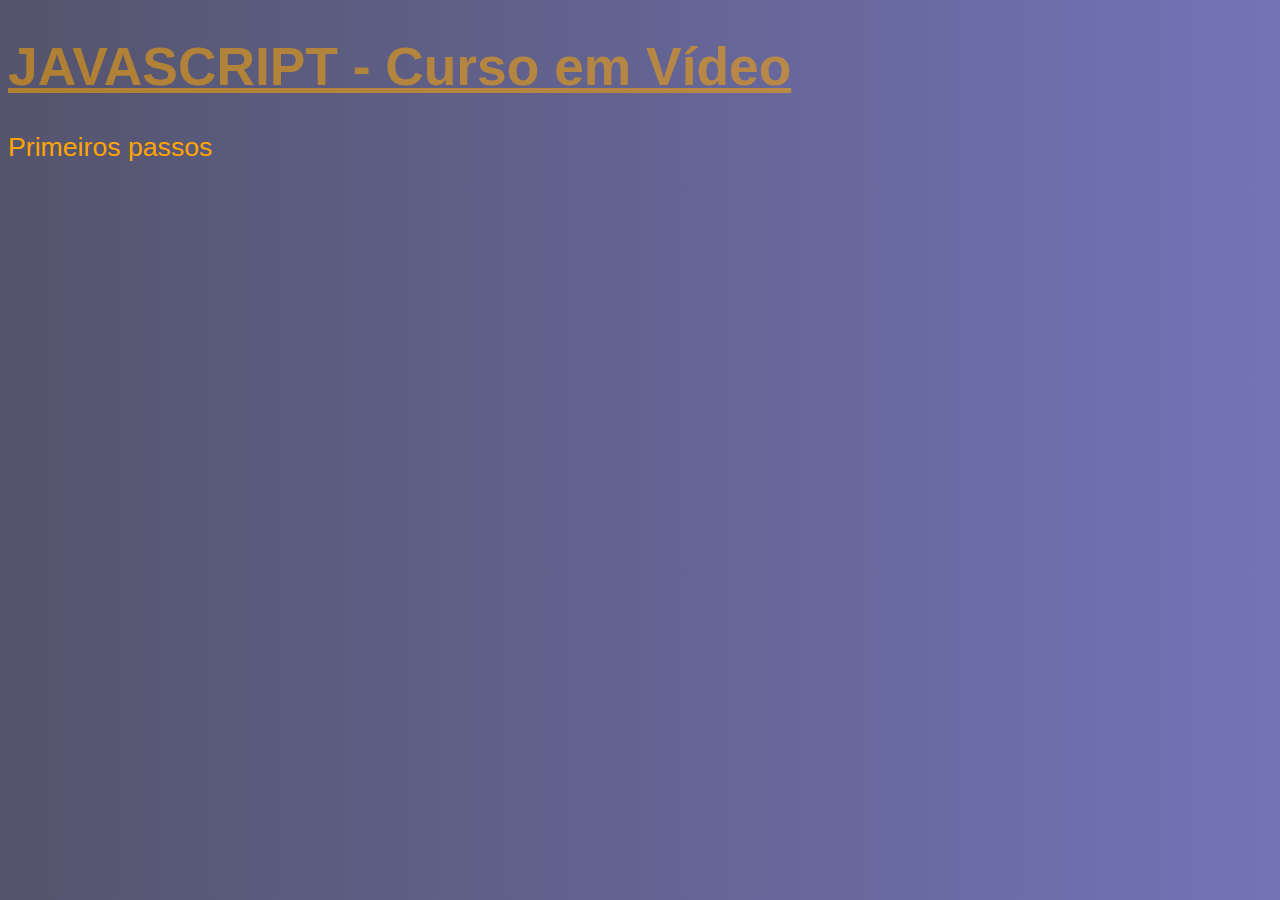
<file: aula04/ex001.html>
<!DOCTYPE html>
<html lang="pt-br">
<head>
    <meta charset="UTF-8">
    <meta http-equiv="X-UA-Compatible" content="IE=edge">
    <meta name="viewport" content="width=device-width, initial-scale=1.0">
    <title>Meu primeiro programa</title>
    <style>

        body{
            background-image: linear-gradient(to right, rgb(84, 84, 109), rgb(115, 115, 184));
            color: orange;
            font:normal 20pt arial;
        }
        
        h1{
            color: rgba(255, 166, 0, 0.534);
            text-decoration: underline;
        }
    </style>
</head>
<body> 
    <h1>JAVASCRIPT - Curso em Vídeo</h1>
    <p>Primeiros passos</p>

    <script>
        window.alert('Primeiro Javascript')
        window.confirm('teste')
        window.prompt('Qual o sel nome?')
    </script>


</body>
</html>
</file>
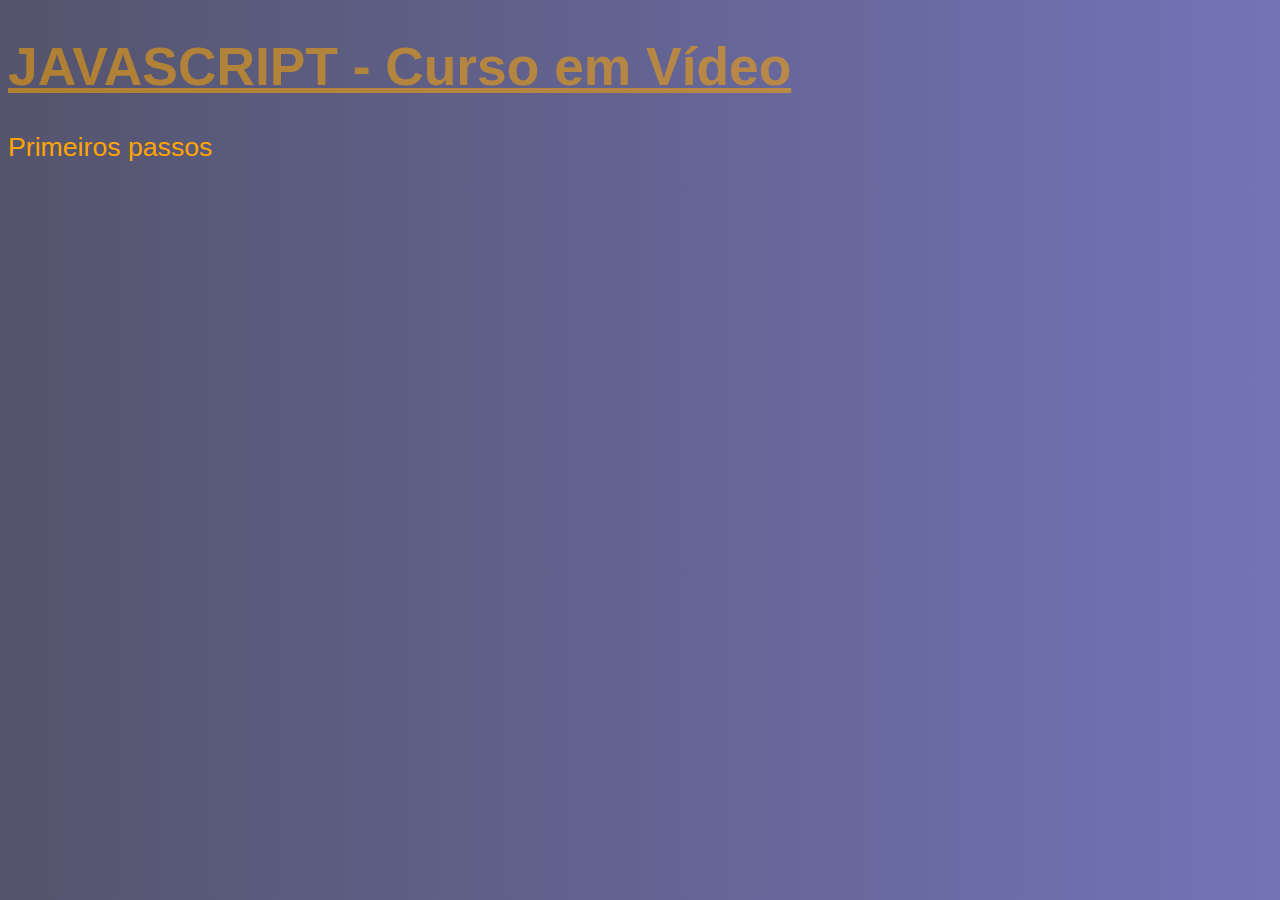
<file: aula04/aula06/ex002.html>
<!DOCTYPE html>
<html lang="pt-br">
<head>
    <meta charset="UTF-8">
    <meta http-equiv="X-UA-Compatible" content="IE=edge">
    <meta name="viewport" content="width=device-width, initial-scale=1.0">
    <title>Meu primeiro programa</title>
    <style>

        body{
            background-image: linear-gradient(to right, rgb(84, 84, 109), rgb(115, 115, 184));
            color: orange;
            font:normal 20pt arial;
        }
        
        h1{
            color: rgba(255, 166, 0, 0.534);
            text-decoration: underline;
        }
    </style>
</head>
<body> 
    <h1>JAVASCRIPT - Curso em Vídeo</h1>
    <p>Primeiros passos</p>

    <script>
        
        var nome = window.prompt('Qual o seu nome?')
        window.alert ('É um prazer te conhecer , ' + nome + '. conheça nossos cursos !' )
        
    </script>


</body>
</html>
</file>
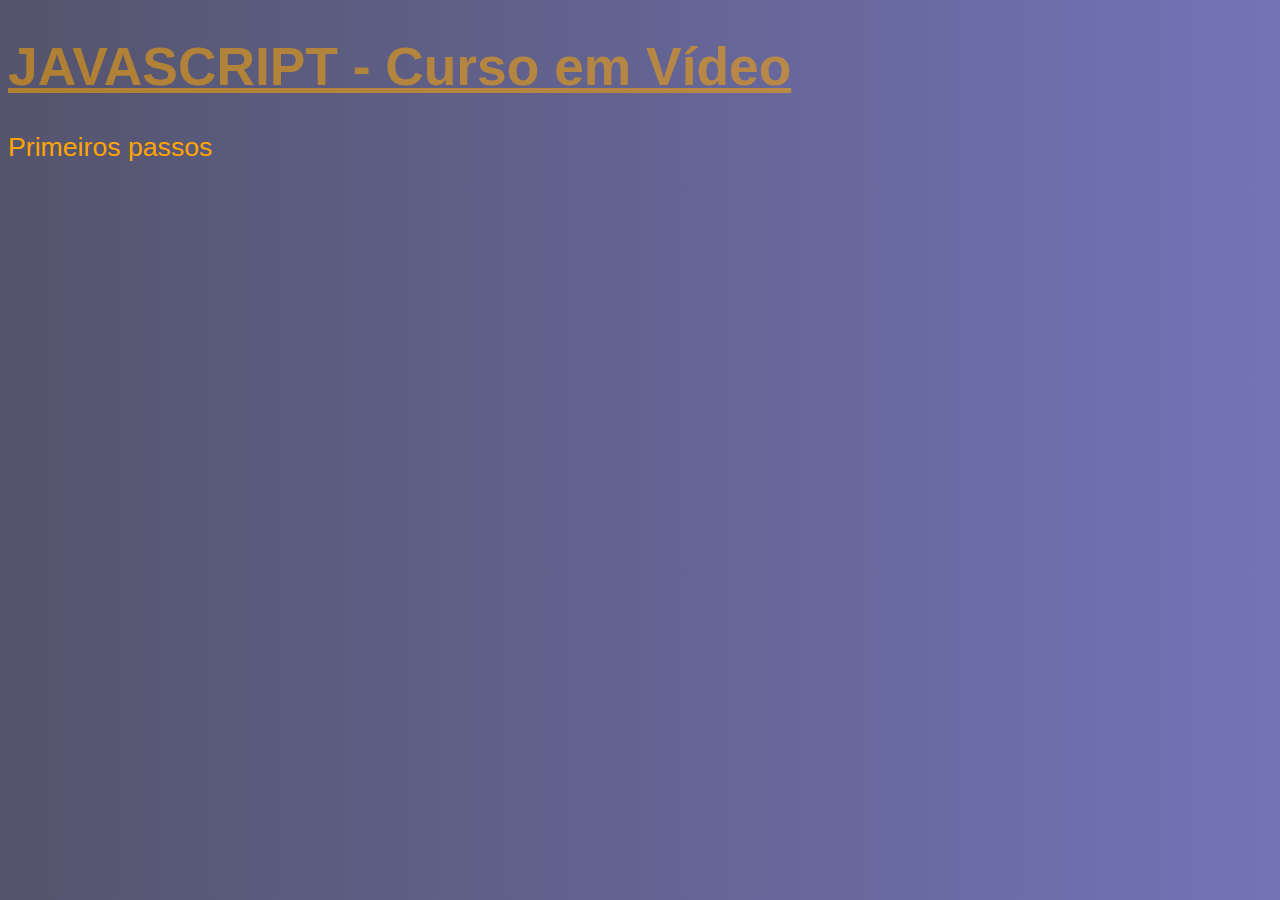
<file: aula04/aula06/ex003.html>
<!DOCTYPE html>
<html lang="pt-br">
<head>
    <meta charset="UTF-8">
    <meta http-equiv="X-UA-Compatible" content="IE=edge">
    <meta name="viewport" content="width=device-width, initial-scale=1.0">
    <title>Meu primeiro programa</title>
    <style>

        body{
            background-image: linear-gradient(to right, rgb(84, 84, 109), rgb(115, 115, 184));
            color: orange;
            font:normal 20pt arial;
        }
        
        h1{
            color: rgba(255, 166, 0, 0.534);
            text-decoration: underline;
        }
    </style>
</head>
<body> 
    <h1>JAVASCRIPT - Curso em Vídeo</h1>
    <p>Primeiros passos</p>

    <script>
        var n1 = Number(window.prompt('Digite um número: '))
        var n2 = Number(window.prompt('Digite outro número: '))
        var s = n1 + n2
        window.alert(`A soma dos valores ${n1} e ${n2} é ${s}`)
    </script>


</body>
</html>
</file>
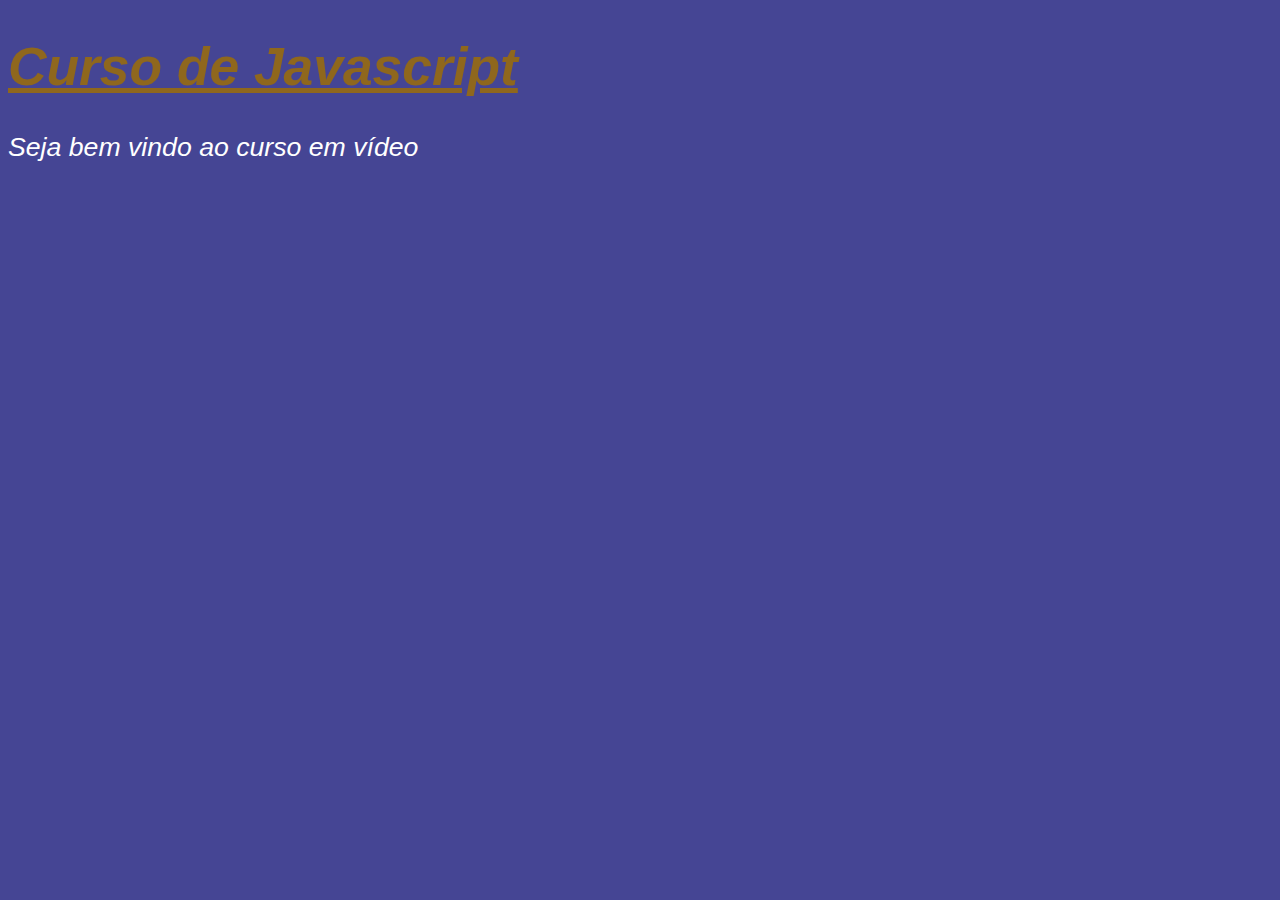
<file: aula04/aula06/ex00teste2y.html>
<!DOCTYPE html>
<html lang="pt-br">
<head>
    <meta charset="UTF-8">
    <meta http-equiv="X-UA-Compatible" content="IE=edge">
    <meta name="viewport" content="width=device-width, initial-scale=1.0">
    <title>Manipulação de dados</title>
    <style>
         body{
            background-color: rgb(69, 69, 148);
            font: normal 20pt Arial;
            font-style: italic;
         }

         h1{
            text-decoration: underline;
            color: rgb(143, 103, 29);
         }

         p{
            color: white;
         }
    </style>
</head>
<body>
    <h1>Curso de Javascript</h1>
    <p>Seja bem vindo ao curso em vídeo</p>

    <script>
         var n1 = Number(window.prompt('Digite um número'))
         var n2 = Number(window.prompt('Digite outro número'))
         var s = n1 + n2

         window.alert(`A soma entre ${n1} e ${n2} é ${s} .`)

        
    </script>
</body>
</html>
</file>
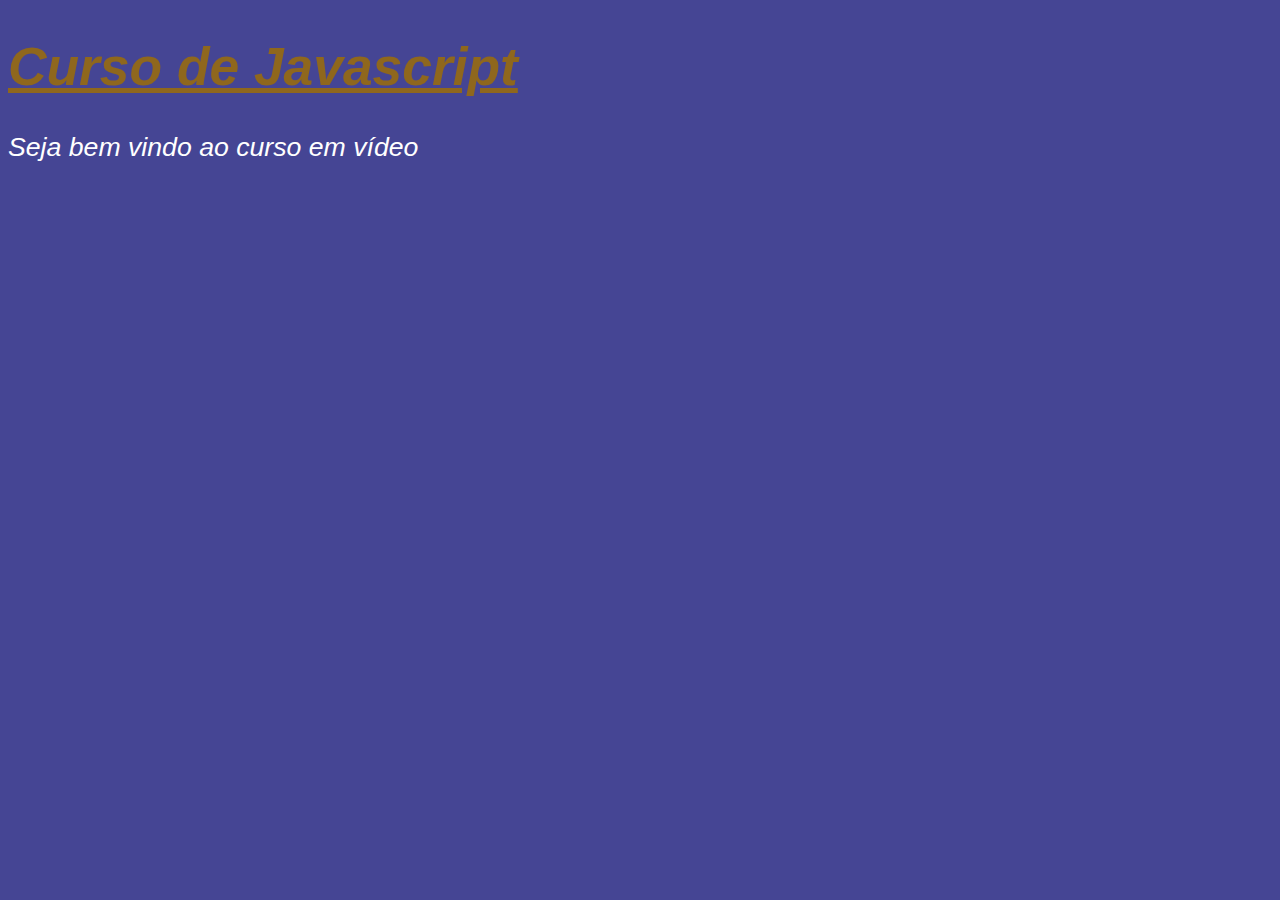
<file: aula04/aula06/ex00teste3.html>
<!DOCTYPE html>
<html lang="pt-br">
<head>
    <meta charset="UTF-8">
    <meta http-equiv="X-UA-Compatible" content="IE=edge">
    <meta name="viewport" content="width=device-width, initial-scale=1.0">
    <title>Manipulação de dados</title>
    <style>
         body{
            background-color: rgb(69, 69, 148);
            font: normal 20pt Arial;
            font-style: italic;
         }

         h1{
            text-decoration: underline;
            color: rgb(143, 103, 29);
         }

         p{
            color: white;
         }
    </style>
</head>
<body>
    <h1>Curso de Javascript</h1>
    <p>Seja bem vindo ao curso em vídeo</p>

    <script>
         var nome = window.prompt('Qual o seu nome?')

      document.write(`Olá, ${nome},Seu nome tem  ${nome.length} letras.<br>`)
      document.write(`Olá, seu nome em maiúsculas é ${nome.toUpperCase()}.`)
                 
    </script>
</body>
</html>
</file>
